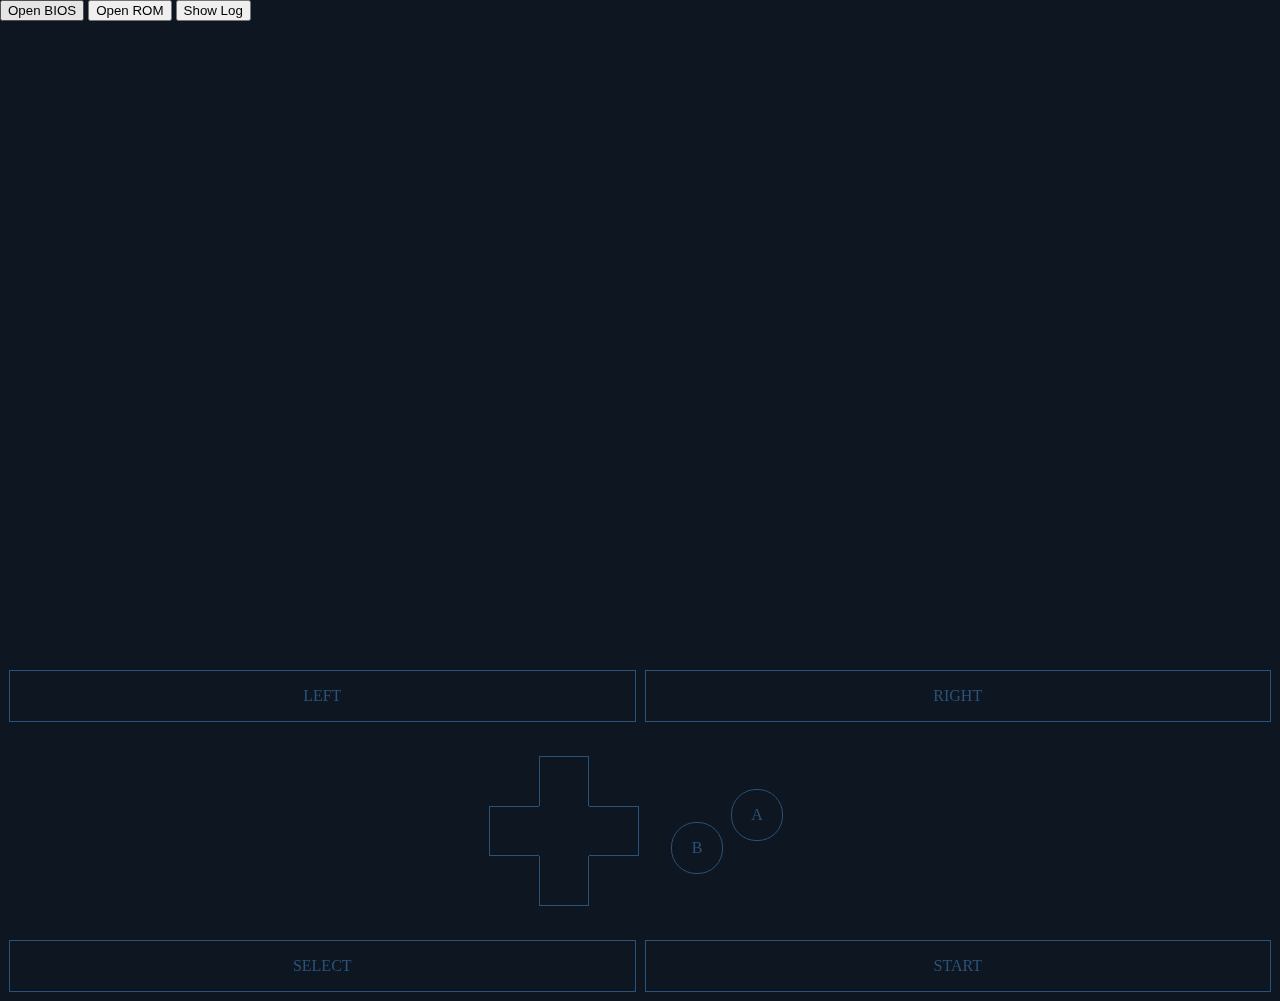
<file: index.html>
<!DOCTYPE html>
<html>
  <head>
    <title>dinGBAt</title>

    <meta charset="utf-8" />
    <meta http-equiv="Content-Type" content="text/html; charset=utf-8" />
    <meta
      content="width=device-width, initial-scale=1, maximum-scale=1, user-scalable=no"
      name="viewport"
    />
    <link rel="stylesheet" type="text/css" href="styles.css" />

    <!-- Only add if I can find a way to allow refreshes in the future. -->
    <!-- <meta name="apple-mobile-web-app-capable" content="yes"> -->
    <!-- <meta name="apple-mobile-web-app-status-bar-style" content="black-translucent"> -->
    <link
      rel="apple-touch-icon-precomposed"
      href="apple-touch-icon-precomposed.png"
    />
  </head>

  <body class="no-select">
    <div id="external">
      <button type="button" class="button" id="open-bios">Open BIOS</button>
      <button type="button" class="button" id="open-rom">Open ROM</button>
      <button type="button" class="button" id="show-log">Show Log</button>
      <div id="fps"></div>
    </div>

    <canvas id="canvas" oncontextmenu="event.preventDefault()"></canvas>

    <div id="log"></div>

    <div id="controls">
      <div id="lr">
        <div id="l" keycode="87">LEFT</div>
        <div id="r" keycode="82">RIGHT</div>
      </div>

      <div id="main-controls">
        <div id="dpad">
          <div id="upleft" keycodes="69 83"></div>
          <div id="up" keycodes="69"></div>
          <div id="upright" keycodes="69 70"></div>
          <div id="left" keycodes="83"></div>
          <div id="right" keycodes="70"></div>
          <div id="downleft" keycodes="68 83"></div>
          <div id="down" keycodes="68"></div>
          <div id="downright" keycodes="68 70"></div>
        </div>

        <div id="ab">
          <div id="a" keycode="75">A</div>
          <div id="b" keycode="74">B</div>
        </div>
      </div>

      <div id="select-start">
        <div id="select" keycode="76">select</div>
        <div id="start" keycode="186">start</div>
      </div>
    </div>

    <script src="index.js"></script>
    <script src="em.js"></script>
  </body>
</html>
</file>
<file: styles.css>
/*
 * ==========================================================
 * Util
 * ==========================================================
 */

:root {
  --bg-color: #0e1621;
  --alt-color: #17212b;
  --fore-color: #182533;
  --accent-color: #2b5278;
  --text-color: #ffffff;
}

.no-select {
  -webkit-touch-callout: none;
  /* iOS Safari */
  -webkit-user-select: none;
  /* Safari */
  -khtml-user-select: none;
  /* Konqueror HTML */
  -moz-user-select: none;
  /* Old versions of Firefox */
  -ms-user-select: none;
  /* Internet Explorer/Edge */
  user-select: none;
  /* Non-prefixed version, currently supported by Chrome, Edge, Opera and Firefox */
}

/*
 * ==========================================================
 * Base
 * ==========================================================
 */

body {
  margin: 0;
  height: 100vh;
  height: 100dvh;
  width: 100vw;
  overflow: hidden;
  position: fixed;
  touch-action: none;
  display: flex;
  flex-direction: column;
  background-color: var(--bg-color);
  color: var(--text-color);
}

#fps {
  display: inline;
}

#canvas {
  width: 960px;
  max-width: 100%;
  max-height: 100%;
  aspect-ratio: 3 / 2;
}

#controls {
  height: 100%;
  display: flex;
  flex-wrap: wrap;
  align-content: space-between;
}

#lr,
#select-start {
  width: 100%;
  display: flex;
  justify-content: space-evenly;
  gap: 9px;
  margin: 9px;
}

#lr > div,
#select-start > div {
  width: 100%;
  height: 50px;
  border: 1px solid var(--accent-color);
}

#lr,
#select-start,
#ab {
  text-align: center;
  text-transform: uppercase;
  line-height: 50px;
  color: var(--accent-color);
}

#main-controls {
  margin: 9px;
  display: flex;
  justify-content: center;
  flex-wrap: wrap;
  width: 100%;
}

#main-controls > div {
  margin: 1em;
}

#dpad {
  width: 150px;
  height: 150px;
  display: grid;
  grid-template-columns: 50px 50px 50px;
  grid-template-rows: 50px 50px 50px;
}

#dpad > #up,
#dpad > #left,
#dpad > #right,
#dpad > #down {
  border: 1px solid var(--accent-color);
}

#dpad > #upleft {
  grid-area: 1 / 1;
}

#dpad > #up {
  grid-area: 1 / 2;
  border-bottom: none;
}

#dpad > #upright {
  grid-area: 1 / 3;
}

#dpad > #left {
  grid-area: 2 / 1;
  border-right: none;
}

#dpad > #right {
  grid-area: 2 / 3;
  border-left: none;
}

#dpad > #downleft {
  grid-area: 3 / 1;
}

#dpad > #down {
  grid-area: 3 / 2;
  border-top: none;
}

#dpad > #downright {
  grid-area: 3 / 3;
}

#ab {
  display: flex;
  width: 120px;
  height: 150px;
  position: relative;
}

#a,
#b {
  width: 50px;
  height: 50px;
  border-radius: 25px;
  border: 1px solid var(--accent-color);
  position: absolute;
}

#a {
  top: 22%;
  left: 50%;
}

#b {
  top: 44%;
  left: 0%;
}

#log {
  position: absolute;
  height: 250px;
  width: 100vw;
  top: 21px;
  left: 0;
  overflow: scroll;
  line-height: 0;
  color: black;
  background-color: rgba(255, 255, 255, 0.5);
}
</file>
